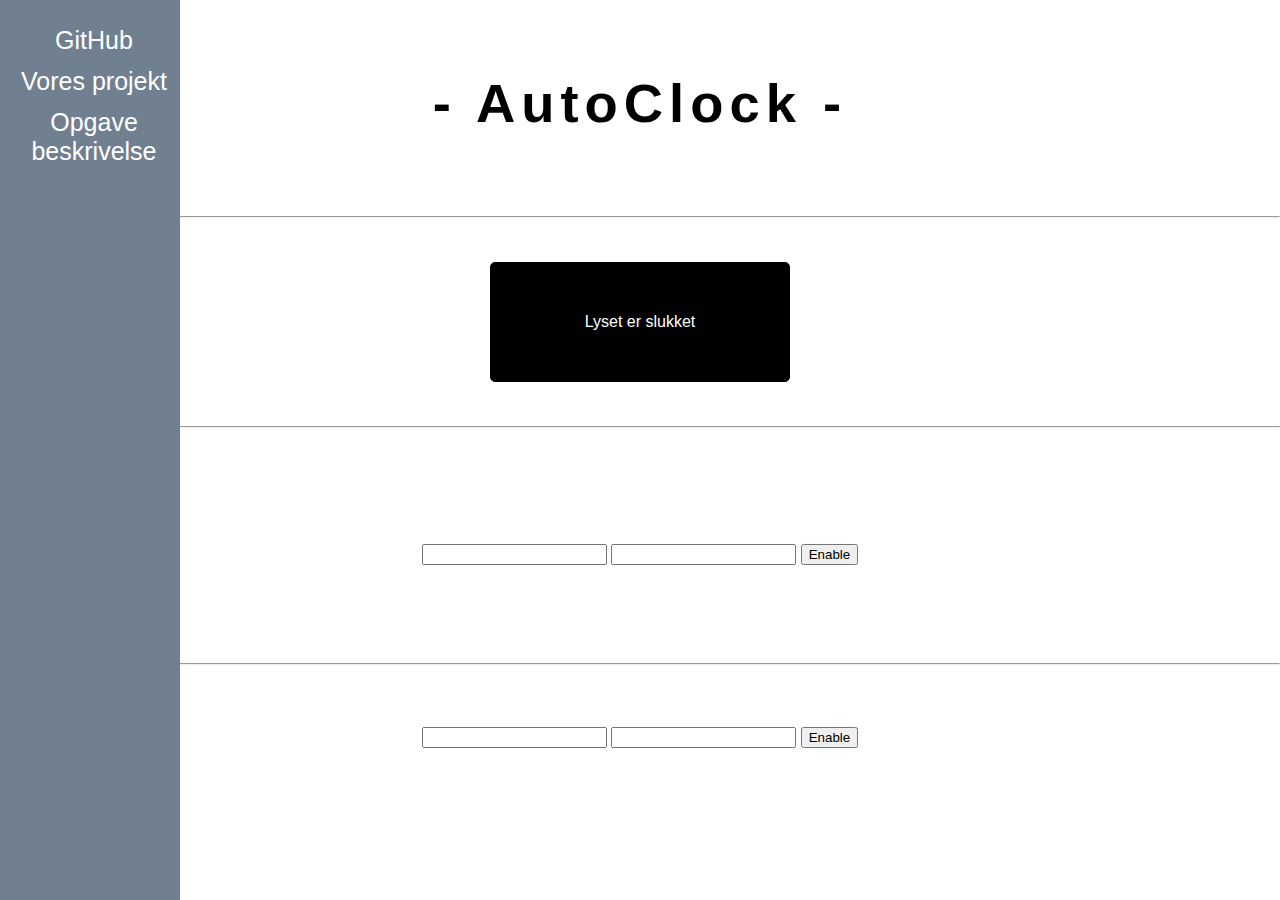
<file: index.html>
<!DOCTYPE html>
<html lang="en">

<head>
    <link href="style.css" rel="stylesheet">
    <title>Autoclock</title>
    <meta charset="UTF-8">
    <meta name="keywords" content="Programmering, 2.r, AutoClock, Slotshaven">
    <link rel="stylesheet" href="forside.css">
    <meta charset="UTF-8">
    <meta name="viewport" content="width=device-width, initial-scale=1.0">
    <meta http-equiv="X-UA-Compatible" content="ie=edge">
    <link href="style.css" rel="stylesheet">
    <script src="https://ajax.googleapis.com/ajax/libs/jquery/3.4.1/jquery.min.js"></script>
</head>

<body>

    <br><br>
    <header class="w3-panel w3-center w3-opacity">
            <h1>- AutoClock - </h1>

        

            <div class="sidenav">
                <a href="https://github.com/la8231/AutoClock">GitHub</a>
                <a href="http://127.0.0.1:5501/vores.html">Vores projekt</a>
                <a href="http://127.0.0.1:5501/opgave.html">Opgave beskrivelse</a>
              </div>
            
           

            <br><br>
            <hr>
            <br><br>

            <div id='indicator' class='lightOff'>
                Lyset er slukket
            </div>

            <br><br>
            <hr>
            <br><br><br><br><br><br>

            <input type='number' id='startHourInput'>
            <input type='number' id='startMinuteInput'>
            <button onclick='setStartTime()'>Enable</button>

            <br><br> <br><br><br><br>
            <hr>
            <br><br><br>
            <input type='number' id='endHourInput'>
            <input type='number' id='endMinuteInput'>
            <button onclick='setEndTime()'>Enable</button>
            <br>
            <br>
            <br>
            <script src="script.js"></script>

</body>
</file>
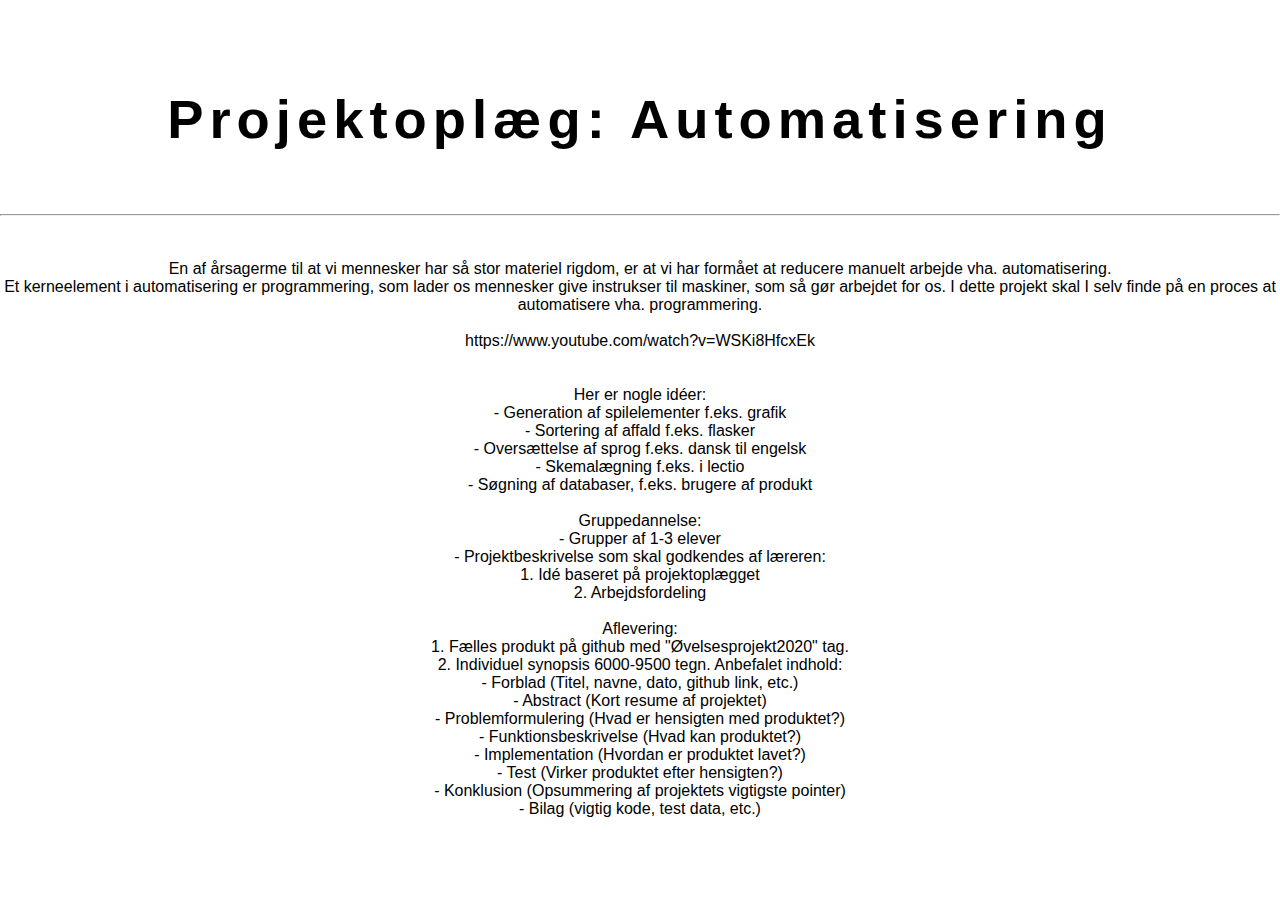
<file: opgave.html>
<!DOCTYPE html>
<html lang="en">

<head>
    <link href="style.css" rel="stylesheet">
    <title>Autoclock</title>
    <meta charset="UTF-8">
    <meta name="keywords" content="Programmering, 2.r, AutoClock, Slotshaven">
    <link rel="stylesheet" href="forside.css">
</head>


<body>
    <br><br>

    <p>
        <h1>Projektoplæg: Automatisering</h1><br><hr><br><br>
En af årsagerme til at vi mennesker har så stor materiel rigdom, er at vi har formået at reducere manuelt arbejde vha. automatisering. 
<br>Et kerneelement i automatisering er programmering, som lader os mennesker give instrukser til maskiner, som så gør arbejdet for os. I dette projekt skal I selv finde på en proces at automatisere vha. programmering.<br>
<br>
https://www.youtube.com/watch?v=WSKi8HfcxEk<br><br>
<br>
Her er nogle idéer:<br>
- Generation af spilelementer f.eks. grafik<br>
- Sortering af affald f.eks. flasker<br>
- Oversættelse af sprog f.eks. dansk til engelsk<br>
- Skemalægning f.eks. i lectio<br>
- Søgning af databaser, f.eks. brugere af produkt<br><br>

Gruppedannelse:<br>
- Grupper af 1-3 elever<br>
- Projektbeskrivelse som skal godkendes af læreren:<br>
   1. Idé baseret på projektoplægget<br>
   2. Arbejdsfordeling<br><br>

Aflevering:<br>
1. Fælles produkt på github med "Øvelsesprojekt2020" tag.<br>
2. Individuel synopsis 6000-9500 tegn. Anbefalet indhold:<br>
- Forblad (Titel, navne, dato, github link, etc.)<br>
- Abstract (Kort resume af projektet)<br>
- Problemformulering (Hvad er hensigten med produktet?)<br>
- Funktionsbeskrivelse (Hvad kan produktet?)<br>
- Implementation (Hvordan er produktet lavet?)<br>
- Test (Virker produktet efter hensigten?)<br>
- Konklusion (Opsummering af projektets vigtigste pointer)<br>
- Bilag (vigtig kode, test data, etc.)<br><br>
    </p>




</body>
</file>
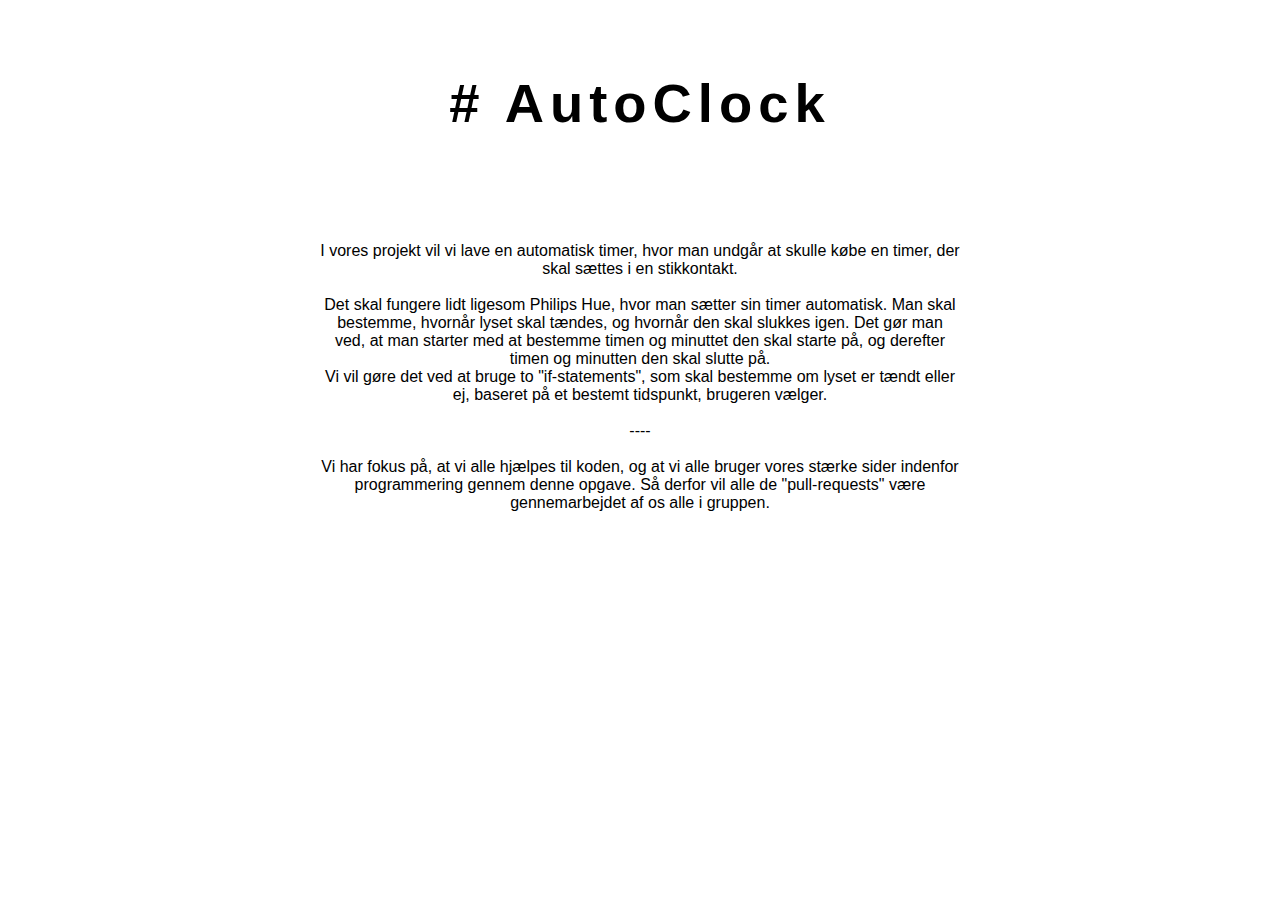
<file: vores.html>
<!DOCTYPE html>
<html lang="en">

<head>
    <link href="style.css" rel="stylesheet">
    <title>Autoclock</title>
    <meta charset="UTF-8">
    <meta name="keywords" content="Programmering, 2.r, AutoClock, Slotshaven">
    <link rel="stylesheet" href="forside.css">
</head>

<body>
    
    <br><br>

   <h1> # AutoClock </h1>   <br><br><br>

        <p>I vores projekt vil vi lave en automatisk timer, hvor man undgår at skulle købe en timer, der skal sættes i en stikkontakt. <br><br>

            Det skal fungere lidt ligesom Philips Hue, hvor man sætter sin timer automatisk. Man skal bestemme, hvornår lyset skal tændes, og hvornår den skal slukkes igen.
            Det gør man ved, at man starter med at bestemme timen og minuttet den skal starte på, og derefter timen og minutten den skal slutte på.<br>

            Vi vil gøre det ved at bruge to "if-statements", som skal bestemme om lyset er tændt eller ej, baseret på et bestemt tidspunkt, brugeren vælger. <br><br>

            ----<br><br>

            Vi har fokus på, at vi alle hjælpes til koden, og at vi alle bruger vores stærke sider indenfor programmering gennem denne opgave. Så derfor vil alle de "pull-requests" være gennemarbejdet af os alle i gruppen. <br>
        </p>


</body>
</file>
<file: style.css>
*, *::before, *::after {
    box-sizing: border-box;
}

body{
    padding: 0;
    margin: 0;
}

.Forsideknap1 {
    display: grid;
    justify-content: left;
    align-items: center;
    min-height:100vh;
    grid-template-columns: repeat(4, 100px);
    grid-template-rows: minmax(120px, auto) repeat(5. 100px);
}

.Forsideknap1 > button {
    cursor: pointer;
    font-size: 2rem;
    border: 1px solid black;
    outline: none;
    background-color: rgb(198, 206, 215, .75);
}

.Forsideknap1 > button:hover {
    background-color: rgba(255, 255, 255, .9);
} 
.Forsideknap2 {
    display: grid;
    justify-content: right;
    align-items: center;
    min-height:100vh;
    grid-template-columns: repeat(4, 100px);
    grid-template-rows: minmax(120px, auto) repeat(5. 100px);
}
.Forsideknap2 > button {
    cursor: pointer;
    font-size: 2rem;
    border: 1px solid black;
    outline: none;
    background-color: rgb(198, 206, 215, .75);
}

.Forsideknap2 > button:hover {
    background-color: rgba(255, 255, 255, .9);
} 

.output {
    grid-column: 1 / -1;
    background-color: rgba(0, 0, 0, .75);
    display: flex;
    align-items: flex-end;
    justify-content: space-around;
    flex-direction: column;
    padding: 10px;
    word-wrap: break-word;
    word-break: break-all;
}

.span-two {
    grid-column: span 2;
}
#indicator {
    padding: 50px;
    width: 300px;
    margin: auto;
    border: solid black 1px;
    border-radius: 5px;
}
.lightOff {
    background-color: black;
    color: white;
}
.lightOn {
    background-color: white;
    color: black;
}
</file>
<file: forside.css>
.parallax84 {
    background-image: url("https://pm1.narvii.com/6293/e85463e4adeb3d28569096b0e75d5ad372506e94_hq.jpg");
    min-height: 880px;
    background-attachment: fixed;
    background-position: center;
    background-repeat: no-repeat;
    background-size: cover;
  }
  
  
  
  .logbog {
    font-size: 28px;
  }
  
  h1 {
    font-size: 80px;
    position: center;
  }
  
  
  
  
  
  
  
  div {
    text-align: center;
  }
  
  h1 {
    text-align: center;
    font-size: 3.4em;
  }
  
  p {
    align-content: center;
    max-width: 50%;
    margin-left: auto;
    margin-right: auto;
  }
  
  .parallax {
    background-image: url("https://images.unsplash.com/photo-1472983131032-23a243d662eb?ixlib=rb-1.2.1&ixid=eyJhcHBfaWQiOjEyMDd9&auto=format&fit=crop&w=1353&q=80");
    min-height: 940px;
    border-left: 400px;
    background-attachment: fixed;
    background-position: center;
    background-repeat: no-repeat;
    background-size: 100%;
  }
  
  div.udbredelse {
    align-content: center;
    max-width: 50%;
    margin-left: auto;
    margin-right: auto;
  }
  
  .parallax2 {
    background-image: url("https://images.unsplash.com/photo-1499988921418-b7df40ff03f9?ixlib=rb-1.2.1&ixid=eyJhcHBfaWQiOjEyMDd9&auto=format&fit=crop&w=1350&q=80");
    min-height: 450px;
  
    background-attachment: fixed;
    background-position: center;
    background-repeat: no-repeat;
    background-size: cover;
  }
  
  body {
    text-align: center;
  }
  
  
  body,
  h1 {
    font-family: "Raleway", Arial, sans-serif
  }
  
  h1 {
    letter-spacing: 6px
  }
  
  .w3-row-padding img {
    margin-bottom: 12px
  }
  
  img {
    display: block;
    margin-left: auto;
    margin-right: auto;
  }
  
  
  
  
  .container {
    position: relative;
    width: 50%;
    height: 650px;
    border: 20px solid white;
  }
  
  .image {
    display: block;
    width: 100%;
    height: 100%;
  }
  
  .overlay {
    position: absolute;
    top: 0;
    bottom: 0;
    left: 0;
    right: 0;
    height: 100%;
    width: 100%;
    opacity: 0;
    transition: .5s ease;
    background-color: #696969;
    background: rgba(41, 39, 39, 0.5);
  }
  
  .container:hover .overlay {
    opacity: 1;
  }
  
  .text {
    color: white;
    font-size: 20px;
    position: absolute;
    top: 50%;
    left: 50%;
    -webkit-transform: translate(-50%, -50%);
    -ms-transform: translate(-50%, -50%);
    transform: translate(-50%, -50%);
    text-align: center;
  }
  
  .row {
    display: flex;
  }
  
  .overlaytext {
    position: center;
  }




  .sidenav {
    height: 110%;
    width: 180px;
    position: fixed;
    z-index: 1;
    top: 0;
    left: 0;
    background-color: rgb(112,128,144);
    overflow-x: hidden;
    padding-top: 20px;
  }
  
  .sidenav a {
    padding: 6px 8px 6px 16px;
    text-decoration: none;
    font-size: 25px;
    color: white;
    display: block;
  }
  
  .sidenav a:hover {
    color: rgb(169,169,169);
  }
  
  
  @media screen and (max-height: 450px) {
    .sidenav {padding-top: 15px;}
    .sidenav a {font-size: 18px;}
  }
</file>
